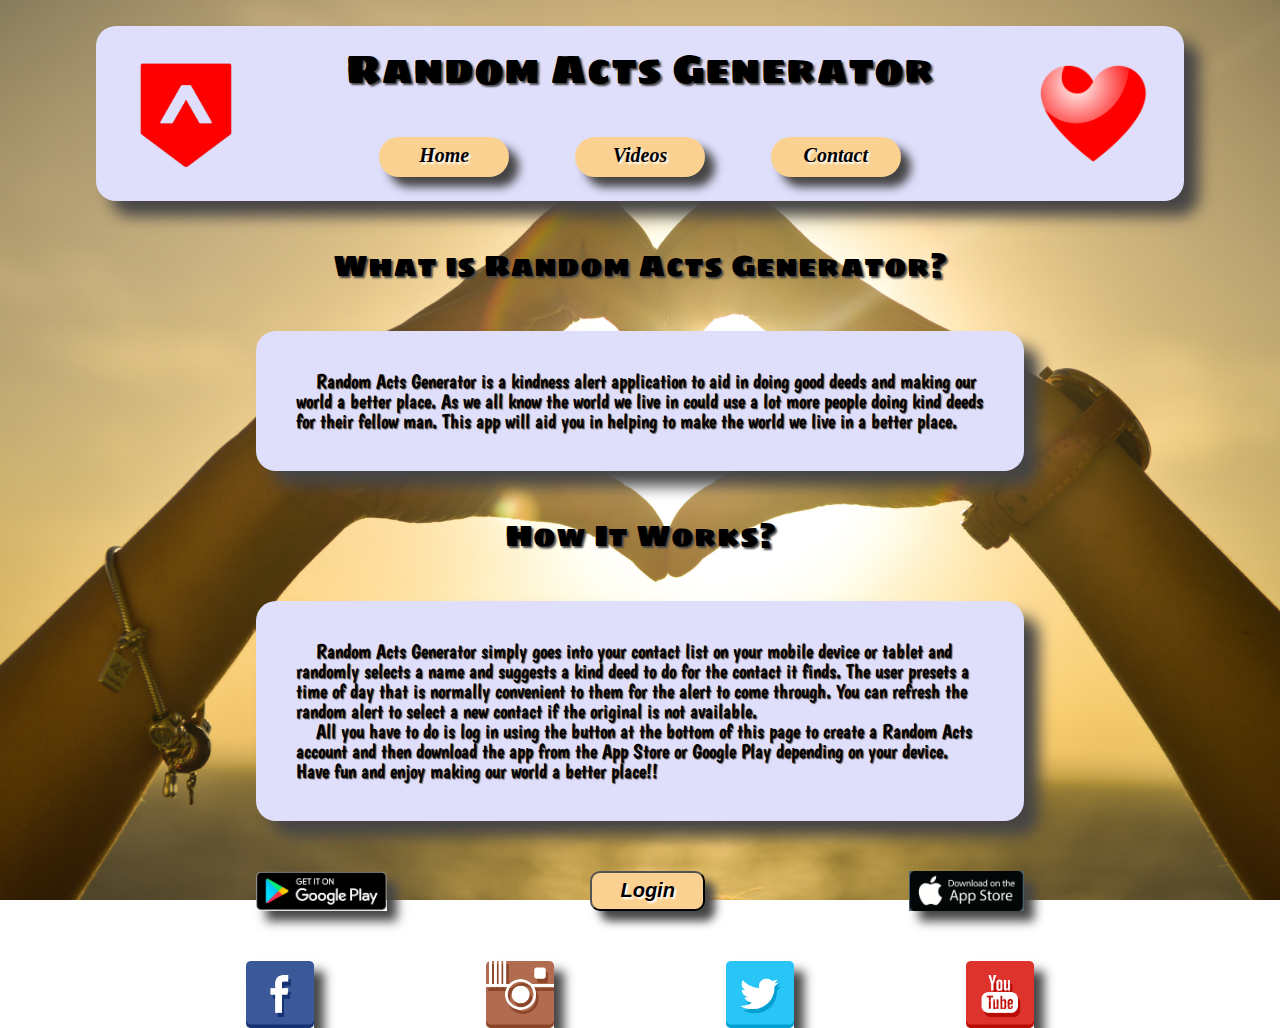
<file: index.html>
<!DOCTYPE html>
<html>
  <head>
    <title>Random Acts Generator</title>
    <meta charset="UTF-8">
    <Meta name="viewport" content="width=device-width, initial-scale=1.0">
    <link href="https://fonts.googleapis.com/css?family=Boogaloo|Sigmar+One&display=swap" rel="stylesheet">
    <link rel="stylesheet" href="https://use.fontawesome.com/releases/v5.8.2/css/all.css" integrity="sha384-oS3vJWv+0UjzBfQzYUhtDYW+Pj2yciDJxpsK1OYPAYjqT085Qq/1cq5FLXAZQ7Ay" crossorigin="anonymous">
    <link rel="stylesheet" href="https://cdnjs.cloudflare.com/ajax/libs/font-awesome/4.7.0/css/font-awesome.min.css">
    <link rel="stylesheet" type="text/css" href="./css/index.css">
    <script src="https://code.jquery.com/jquery-3.4.1.min.js" integrity="sha256-CSXorXvZcTkaix6Yvo6HppcZGetbYMGWSFlBw8HfCJo=" crossorigin="anonymous"></script>
    <script src="./js/index.js" async></script>
     
  </head>
  <body class="container">
    <div class="popup"></div>
    <header>
      <div class="head-container">
        <img src="/img/lambdaLogo2.jpg" alt="Lambda School Logo">
        <div class="head-center">
          <h1>Random Acts Generator</h1>
          <nav>
            <a class="btn-fade act" href="./index.html">Home</a>
            <a class="btn-fade" href="./videos.html">Videos</a>
            <a class="btn-fade" href="./contact.html">Contact</a>
          </nav>
        </div>
        <!-- <span class="icon"><i class="fas fa-hand-holding-heart"></i></span> -->
        <img src="/img/heartLogo2.jpg" alt="Random Acts Logo">
      </div>
    </header>
    <section class="main-content all">
      <h2>What is Random Acts Generator?</h2>
      <div class="main-p">
        <p>
          Random Acts Generator is a kindness alert application to aid in doing good
           deeds and making our world a better place.  
           As we all know the world we live in could use a lot more people doing kind 
           deeds for their fellow man.  This app will aid you in helping to make 
           the world we live in a better place.
        </p>
      </div>
      <h2>How It Works?</h2>
      <div class="main-p">
        <p>
          Random Acts Generator simply goes into your contact list on your mobile device or tablet 
          and randomly selects a name and suggests a kind deed to do for the contact it finds.  
          The user presets a time of day that is normally convenient to them for the alert to come 
          through.  You can refresh the random alert to select a new contact if the original is not 
          available.  
        </p>
        <p>
          All you have to do is log in using the button at the bottom of this page to create a 
          Random Acts account and then download the app from the App Store or Google Play depending 
          on your device.  Have fun and enjoy making our world a better place!! 
        </p>
      </div>
    </section>
    <div class="btnpanel">
      <div class="ctaBtns">
        <img class="btn-fade" href="#" id="google" src="/img/google-play-badge.png" alt="Google Play">
        <button class="login">Login</button>
        <img class="btn-fade" href="#" id="apple" src="/img/appStore.png" alt="Apple App Store">
      </div>
    </div>
    <footer>
      <div class="footer">
        <img class="btn-fade" src="/img/facebook.png" alt="Facebook">
        <img class="btn-fade" src="/img/instagram.png" alt="Instagram">
        <img class="btn-fade" src="/img/twitter.png" alt="Twitter">
        <img class="btn-fade" src="/img/youtube.png" alt="Youtube">
      </div>
    </footer>
  
  </body>
</html>
</file>
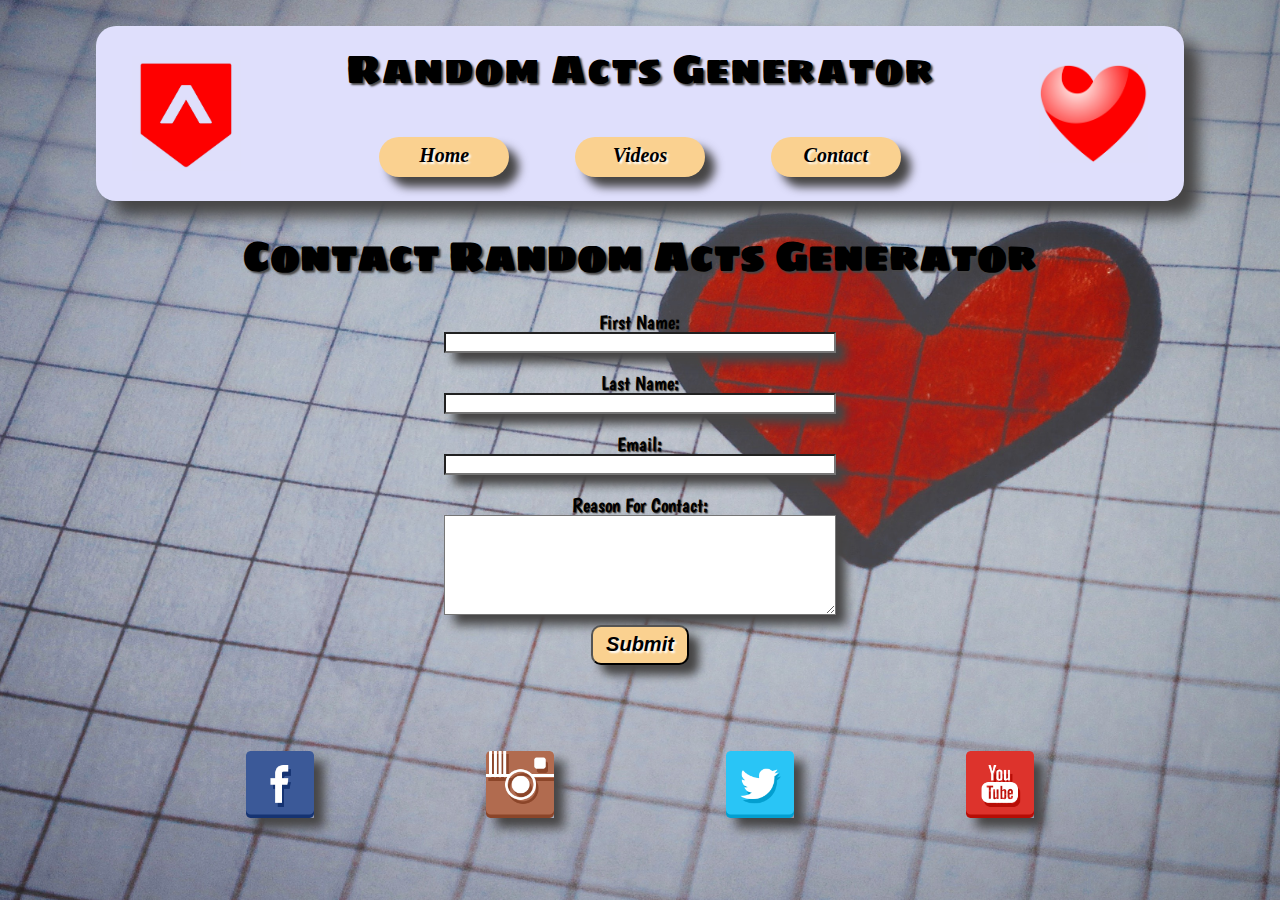
<file: contact.html>
<!DOCTYPE html>
<html>
  <head>
    <title>Random Acts Generator</title>
    <meta charset="UTF-8">
    <Meta name="viewport" content="width=device-width, initial-scale=1.0">
    <link href="https://fonts.googleapis.com/css?family=Boogaloo|Sigmar+One&display=swap" rel="stylesheet">
    <link rel="stylesheet" href="https://use.fontawesome.com/releases/v5.8.2/css/all.css" integrity="sha384-oS3vJWv+0UjzBfQzYUhtDYW+Pj2yciDJxpsK1OYPAYjqT085Qq/1cq5FLXAZQ7Ay" crossorigin="anonymous">
    <link rel="stylesheet" type="text/css" href="./css/index.css">
    <script src="https://code.jquery.com/jquery-3.4.1.min.js" integrity="sha256-CSXorXvZcTkaix6Yvo6HppcZGetbYMGWSFlBw8HfCJo=" crossorigin="anonymous"></script>
    <script src="./js/index.js" async></script>
     
  </head>
  <body class="container contact">
    <header>
      <div class="head-container">
        <img src="/img/lambdaLogo2.jpg" alt="Lambda School Logo">
        <div class="head-center">
          <h1>Random Acts Generator</h1>
          <nav>
            <a class="btn-fade" href="./index.html">Home</a>
            <a class="btn-fade" href="./videos.html">Videos</a>
            <a class="btn-fade act" href="./contact.html">Contact</a>
          </nav>
        </div>
        <img src="/img/heartLogo2.jpg" alt="Random Acts Logo">
      </div>
    </header>
    <section class="main-contact">
        <h2>Contact Random Acts Generator</h2>
        <form class="contact-form">
          First Name:<br>
          <input type="text" name="firstname"><br>
          Last Name:<br>
          <input type="text" name="lastname"><br>
          Email:<br>
          <input type="email" name="email"><br>
          Reason For Contact:<br>
          <textarea name="message">
          </textarea>
          <input class="btn-fade act submit" type="submit">
        </form>
    </section>
    <footer>
      <div class="footer">
        <img class="btn-fade" src="/img/facebook.png" alt="Facebook">
        <img class="btn-fade" src="/img/instagram.png" alt="Instagram">
        <img class="btn-fade" src="/img/twitter.png" alt="Twitter">
        <img class="btn-fade" src="/img/youtube.png" alt="Youtube">
      </div>
    </footer>
  
  </body>
</html>
</file>
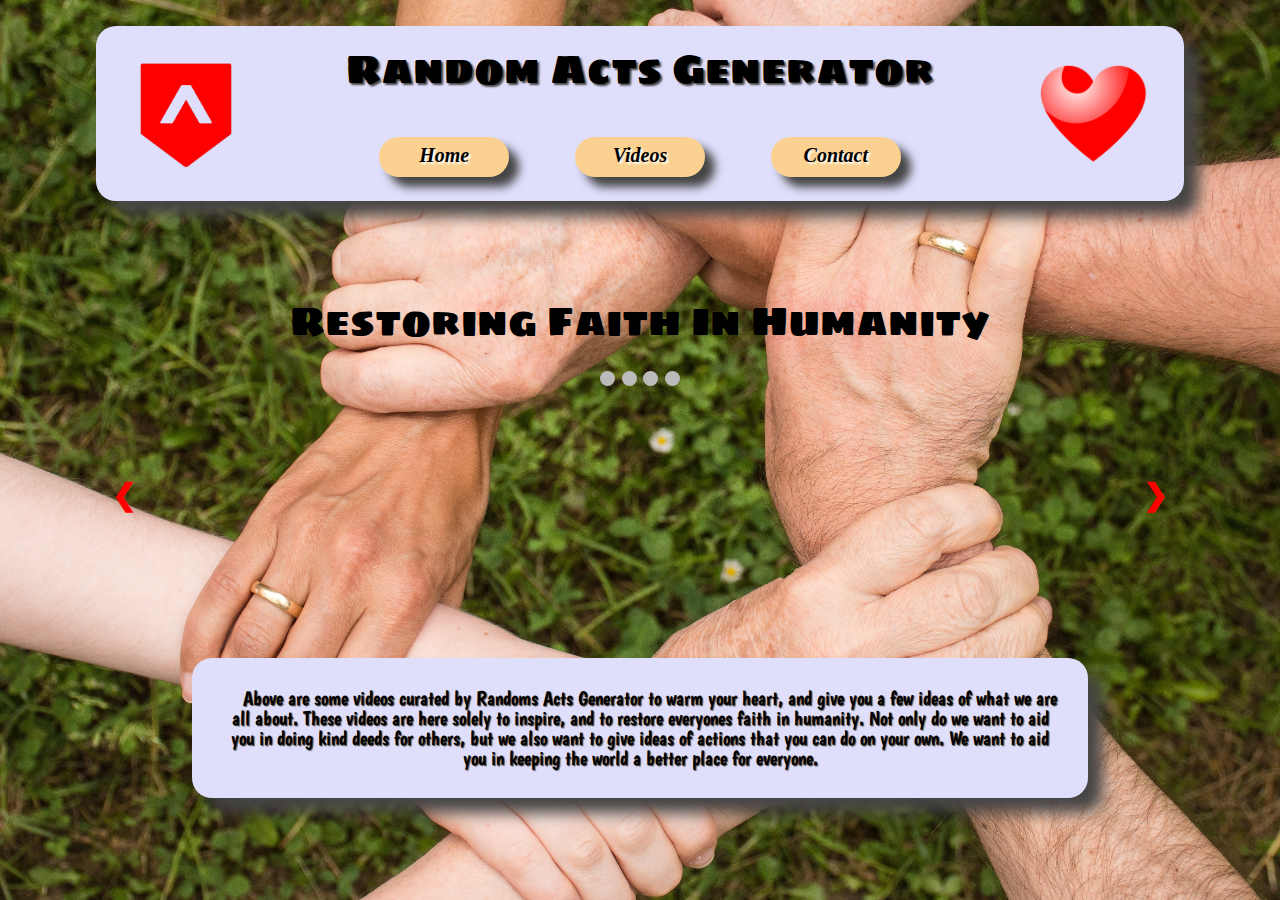
<file: videos.html>
<!DOCTYPE html>
<html>
  <head>
    <title>Random Acts Generator</title>
    <meta charset="UTF-8">
    <Meta name="viewport" content="width=device-width, initial-scale=1.0">
    <link href="https://fonts.googleapis.com/css?family=Boogaloo|Sigmar+One&display=swap" rel="stylesheet">
    <link rel="stylesheet" type="text/css" href="./css/index.css">
    <script src="https://code.jquery.com/jquery-3.4.1.min.js" integrity="sha256-CSXorXvZcTkaix6Yvo6HppcZGetbYMGWSFlBw8HfCJo=" crossorigin="anonymous"></script>
    <script src="./js/videos.js" async></script>

  </head>
  <body class="container videos-container">
    <header>
      <div class="head-container">
        <img src="/img/lambdaLogo2.jpg" alt="Lambda School Logo">
        <div class="head-center">
          <h1>Random Acts Generator</h1>
          <nav>
            <a class="btn-fade" href="./index.html">Home</a>
            <a class="btn-fade act" href="./videos.html">Videos</a>
            <a class="btn-fade" href="./contact.html">Contact</a>
          </nav>
        </div>
       <img src="/img/heartLogo2.jpg" alt="Random Acts Logo">
      </div>
    </header>
  
    <h2>Restoring Faith In Humanity</h2>
    <br> <br>
    
   
    
        <div class="slideshow-container">
  
                <!-- Next and previous buttons -->
  <a class="prev" onclick="plusSlides(-1)">&#10094;</a>
  <a class="next" onclick="plusSlides(1)">&#10095;</a>
        
<br>

<!-- The dots/circles -->
<div style="text-align:center">
  <span class="dot" onclick="currentSlide(1)"></span> 
  <span class="dot" onclick="currentSlide(2)"></span> 
  <span class="dot" onclick="currentSlide(3)"></span> 
  <span class="dot" onclick="currentSlide(4)"></span> 
  <span class="dot" onclick="currentSlide(5)"></span> 
</div>
     
        <div>
          <div class="mySlides"><iframe width="360" height="230" src="https://www.youtube.com/embed/wJsRKThnyiM" frameborder="0" allow="accelerometer; autoplay; encrypted-media; gyroscope; picture-in-picture" allowfullscreen></iframe></div>
          <div class="mySlides"> <iframe width="360" height="230" src="https://www.youtube.com/embed/UrrGeytWwSg" frameborder="0" allow="accelerometer; autoplay; encrypted-media; gyroscope; picture-in-picture" allowfullscreen></iframe></div>
            <div  class="mySlides"><iframe width="360" height="230" src="https://www.youtube.com/embed/XJf4U4_P-FY" frameborder="0" allow="accelerometer; autoplay; encrypted-media; gyroscope; picture-in-picture" allowfullscreen></iframe></div>
              <div  class="mySlides"><iframe width="360" height="230" src="https://www.youtube.com/embed/zXhGmH9-B2I" frameborder="0" allow="accelerometer; autoplay; encrypted-media; gyroscope; picture-in-picture" allowfullscreen></iframe></div>
                <div  class="mySlides"><iframe width="360" height="230" src="https://www.youtube.com/embed/XVDo6i1IxZ4" frameborder="0" allow="accelerometer; autoplay; encrypted-media; gyroscope; picture-in-picture" allowfullscreen></iframe></div>
                  <div  class="mySlides"><iframe width="360" height="230" src="https://www.youtube.com/embed/mOkZWkdTkDc" frameborder="0" allow="accelerometer; autoplay; encrypted-media; gyroscope; picture-in-picture" allowfullscreen></iframe></div>
                    <div class="mySlides"><iframe width="360" height="230" src="https://www.youtube.com/embed/npFHWNB9GrE" frameborder="0" allow="accelerometer; autoplay; encrypted-media; gyroscope; picture-in-picture" allowfullscreen></iframe></div>
                      <div  class="mySlides"> <iframe width="360" height="230" src="https://www.youtube.com/embed/Hv2LYs_2qpM" frameborder="0" allow="accelerometer; autoplay; encrypted-media; gyroscope; picture-in-picture" allowfullscreen></iframe></div>
                        <div  class="mySlides"><iframe width="360" height="230" src="https://www.youtube.com/embed/E92-WOMbvEM" frameborder="0" allow="accelerometer; autoplay; encrypted-media; gyroscope; picture-in-picture" allowfullscreen></iframe></div>
                          <div  class="mySlides"><iframe width="360" height="230" src="https://www.youtube.com/embed/Eemw7TMweq4" frameborder="0" allow="accelerometer; autoplay; encrypted-media; gyroscope; picture-in-picture" allowfullscreen></iframe></div>
   </div>
    </div>
    

   
 <div class="paragraph" >
    <p>    Above are some videos curated by Randoms Acts Generator to warm your heart, and give you a few ideas of what we are all about. These videos are here solely to inspire, and to restore everyones faith in humanity. Not only do we want to aid you in doing kind deeds for others, but we also want to give ideas of actions that you can do on your own. We want to aid you in keeping the world a better place for everyone. </p>
    </div>
    
  </body>
</html>
</file>
<file: css/index.css>
/* http://meyerweb.com/eric/tools/css/reset/ 
   v2.0 | 20110126
   License: none (public domain)
*/
html,
body,
div,
span,
applet,
object,
iframe,
h1,
h2,
h3,
h4,
h5,
h6,
p,
blockquote,
pre,
a,
abbr,
acronym,
address,
big,
cite,
code,
del,
dfn,
em,
img,
ins,
kbd,
q,
s,
samp,
small,
strike,
strong,
sub,
sup,
tt,
var,
b,
u,
i,
center,
dl,
dt,
dd,
ol,
ul,
li,
fieldset,
form,
label,
legend,
table,
caption,
tbody,
tfoot,
thead,
tr,
th,
td,
article,
aside,
canvas,
details,
embed,
figure,
figcaption,
footer,
header,
hgroup,
menu,
nav,
output,
ruby,
section,
summary,
time,
mark,
audio,
video {
  margin: 0;
  padding: 0;
  border: 0;
  font-size: 100%;
  font: inherit;
  vertical-align: baseline;
}
/* HTML5 display-role reset for older browsers */
article,
aside,
details,
figcaption,
figure,
footer,
header,
hgroup,
menu,
nav,
section {
  display: block;
}
body {
  line-height: 1;
}
ol,
ul {
  list-style: none;
}
blockquote,
q {
  quotes: none;
}
blockquote:before,
blockquote:after,
q:before,
q:after {
  content: '';
  content: none;
}
table {
  border-collapse: collapse;
  border-spacing: 0;
}
* {
  box-sizing: border-box;
}
html {
  font-size: 62.5%;
}
.container {
  background-image: url("/img/heartHandsSunset.jpg");
  height: 500px;
  background-attachment: fixed;
  background-position: center;
  background-repeat: no-repeat;
  background-size: cover;
  animation-name: trans;
  animation-duration: 1s;
}
.main-content {
  display: flex;
  justify-content: space-around;
  align-items: center;
  flex-direction: column;
  flex-wrap: wrap;
}
.main-content .main-p {
  display: flex;
  justify-content: space-around;
  align-items: center;
  flex-wrap: wrap;
  width: 60%;
  margin-top: 50px;
  padding: 40px;
  background-color: #dfdffc;
  border-radius: 2rem;
  box-shadow: 1.5rem 1.5rem 1.5rem #464545;
}
.main-content h2 {
  width: 85%;
  margin: 0 auto;
  margin-top: 50px;
  text-align: center;
  font-size: 3rem;
  font-family: 'Sigmar One', cursive;
  text-shadow: 2px 2px 2px #464545;
}
p {
  font-size: 2rem;
  font-family: 'Boogaloo', cursive;
  text-shadow: 1px 1px 1px #464545;
  text-indent: 2rem;
}
.btnpanel {
  display: flex;
  justify-content: center;
  align-items: center;
}
.btnpanel .ctaBtns {
  display: flex;
  justify-content: space-between;
  align-items: center;
  width: 60%;
  margin-top: 50px;
}
.btnpanel .ctaBtns #apple {
  width: 15%;
  min-width: 75px;
  box-shadow: 1rem 1rem 1rem #464545;
}
.btnpanel .ctaBtns .login {
  width: 15%;
  height: 4rem;
  border-radius: 1rem;
  background-color: #fad190;
  box-shadow: 1rem 1rem 1rem #464545;
  font-size: 2rem;
  font-weight: bold;
  font-style: italic;
  text-shadow: 2px 2px 2px white;
  min-width: 75px;
  cursor: pointer;
}
.btnpanel .ctaBtns #google {
  min-width: 80px;
  width: 17%;
  box-shadow: 1rem 1rem 1rem #464545;
}
footer {
  display: flex;
  justify-content: space-around;
  align-items: center;
  margin-top: 50px;
  margin-bottom: 25px;
}
footer .footer {
  display: flex;
  justify-content: space-around;
  align-items: center;
  width: 75%;
}
footer .footer img {
  max-width: 75px;
  width: 7%;
  box-shadow: 1rem 1rem 1rem #464545;
}
header {
  display: flex;
  justify-content: space-around;
  align-items: center;
  margin-top: 2%;
}
.head-container {
  display: flex;
  justify-content: space-around;
  align-items: center;
  flex-wrap: wrap;
  background-color: #dfdffc;
  border-radius: 2rem;
  box-shadow: 1.5rem 1.5rem 1.5rem #464545;
  width: 85%;
  height: 175px;
}
.head-container img {
  width: 10%;
}
.head-container .head-center {
  display: flex;
  justify-content: space-around;
  align-items: center;
  flex-wrap: wrap;
  flex-direction: column;
  align-content: space-between;
  width: 60%;
  height: 100%;
}
.head-container .head-center nav {
  display: flex;
  justify-content: space-evenly;
  align-items: center;
  width: 100%;
}
.head-container .head-center nav a {
  font-size: 2rem;
  width: 20%;
  min-width: 75px;
  height: 40px;
  padding-top: 8px;
  text-align: center;
  text-decoration: none;
  border-radius: 2rem;
  background-color: #fad190;
  box-shadow: 1rem 1rem 1rem #464545;
  color: black;
  font-weight: bold;
  font-style: italic;
  text-shadow: 2px 2px 2px white;
}
.head-container .head-center h1 {
  text-align: center;
  font-size: 4rem;
  font-family: 'Sigmar One', cursive;
  text-shadow: 2px 2px 2px #464545;
}
h2 {
  margin: 0 auto;
  margin-top: 100px;
  text-align: center;
  font-size: 4rem;
  font-family: 'Sigmar One', cursive;
}
.videos-container {
  background-image: url("/img/holdingHandsCircle.jpg");
}
.slideshow-container {
  width: 85%;
  position: relative;
  margin: auto;
}
/* Hide the videos by default */
.mySlides {
  display: none;
  justify-content: center;
  align-items: center;
}
/* Next & previous buttons */
.prev,
.next {
  cursor: pointer;
  position: absolute;
  top: 50%;
  width: auto;
  margin-top: -25px;
  padding: 16px;
  color: red;
  font-weight: bold;
  font-size: 30px;
  transition: 0.6s ease;
  border-radius: 0 3px 3px 0;
  user-select: none;
}
/* Position the "next button" to the right */
.next {
  right: 0;
  border-radius: 3px 0 0 0px;
}
.prev {
  left: 0;
  border-radius: 3px 0 0 0px;
}
/* On hover, add a black background color with a little bit see-through */
.prev:hover,
.next:hover {
  background-color: rgba(2, 2, 2, 0.8);
}
.paragraph {
  font-size: 2rem;
  display: flex;
  align-items: center;
  flex-wrap: wrap;
  margin: 0 auto;
  width: 70%;
  margin-top: 40px;
  padding: 30px;
  text-align: center;
  font-family: 'Boogaloo', cursive;
  text-shadow: 1px 1px 1px #464545;
  text-indent: 2rem;
  background-color: #dfdffc;
  border-radius: 2rem;
  box-shadow: 1.5rem 1.5rem 1.5rem #464545;
}
/* The dots/bullets/indicators */
.dot {
  cursor: pointer;
  height: 15px;
  width: 15px;
  margin: 0 2px;
  background-color: #bbb;
  border-radius: 50%;
  display: inline-block;
  transition: background-color 0.6s ease;
}
.active,
.dot:hover {
  background-color: #717171;
}
@-webkit-keyframes fade {
  from {
    opacity: 0.4;
  }
  to {
    opacity: 1;
  }
}
@keyframes fade {
  from {
    opacity: 0.4;
  }
  to {
    opacity: 1;
  }
}
@media only screen and (max-width: 500px) {
  .prev,
  .next,
  .text {
    font-size: 11px;
  }
}
@keyframes trans {
  0% {
    opacity: 0;
  }
  100% {
    opacity: 1;
  }
}
.contact {
  background-image: url("/img/heartTile.jpg");
}
.main-contact {
  margin: 0 auto;
  width: 85%;
  height: inherit;
  display: flex;
  justify-content: space-evenly;
  align-items: center;
  flex-direction: column;
}
.main-contact h2 {
  margin: 0;
  font-weight: bold;
  text-shadow: 2px 2px 2px #464545;
}
.main-contact .contact-form {
  display: flex;
  justify-content: center;
  align-items: center;
  flex-direction: column;
  width: 60%;
  font-size: 2rem;
  font-family: 'Boogaloo', cursive;
  text-shadow: 1px 1px 1px #464545;
}
.main-contact .contact-form input {
  width: 60%;
  box-shadow: 1rem 1rem 1rem #464545;
}
.main-contact .contact-form .submit {
  width: 15%;
  margin-top: 10px;
  height: 4rem;
  border-radius: 1rem;
  background-color: #fad190;
  box-shadow: 1rem 1rem 1rem #464545;
  font-size: 2rem;
  font-weight: bold;
  font-style: italic;
  text-shadow: 2px 2px 2px white;
  min-width: 85px;
}
.main-contact .contact-form textarea {
  width: 60%;
  height: 100px;
  box-shadow: 1rem 1rem 1rem #464545;
}
@media (max-width: 500px) {
  .head-container {
    height: 120px;
    width: 95%;
  }
}
@media (max-width: 500px) {
  .head-container .head-center nav a {
    font-size: 1.5rem;
    height: 25px;
    width: 30%;
    min-width: 50px;
    padding-top: 4px;
  }
}
@media (max-width: 500px) {
  .head-container .head-center h1 {
    font-size: 3rem;
  }
}
@media (max-width: 500px) {
  .main-contact {
    width: 95%;
  }
  .main-contact .contact-form {
    width: 95%;
  }
  .main-contact .contact-form input {
    width: 75%;
  }
  .main-contact .contact-form textarea {
    width: 75%;
  }
}
.pop-contain {
  display: flex;
  justify-content: center;
  align-items: center;
  flex-wrap: wrap;
  position: fixed;
  z-index: 1;
  width: 100%;
  height: 100%;
}
.pop-content {
  display: flex;
  justify-content: center;
  align-items: flex-start;
  flex-wrap: wrap;
  width: 40%;
  background-color: #dfdffc;
  border-radius: 2rem;
  box-shadow: 1.5rem 1.5rem 1.5rem #464545;
  border: 1px solid black;
}
@media (max-width: 500px) {
  .pop-content {
    width: 85%;
  }
}
.close-div {
  display: flex;
  justify-content: flex-end;
  align-items: flex-end;
  width: 98%;
  margin-bottom: 2%;
}
.close {
  display: flex;
  justify-content: center;
  align-items: center;
  align-self: flex-start;
  color: red;
  font-size: 2.5rem;
  margin: 5px;
  text-shadow: 1px 1px 1px #464545;
  cursor: pointer;
}
.form {
  display: flex;
  justify-content: center;
  align-items: center;
  flex-direction: column;
  margin: 2%;
  width: 95%;
  font-size: 2rem;
  text-shadow: 1px 1px 1px #464545;
  font-family: 'Boogaloo', cursive;
}
.login-input {
  width: 70%;
  font-size: 2rem;
  box-shadow: 1rem 1rem 1rem #464545;
  margin: 10px;
}
.login-submit {
  width: 15%;
  height: 4rem;
  border-radius: 1rem;
  background-color: #fad190;
  box-shadow: 1rem 1rem 1rem #464545;
  font-size: 2rem;
  font-weight: bold;
  font-style: italic;
  text-shadow: 2px 2px 2px white;
  min-width: 100px;
  margin-bottom: 20px;
  cursor: pointer;
}
</file>
